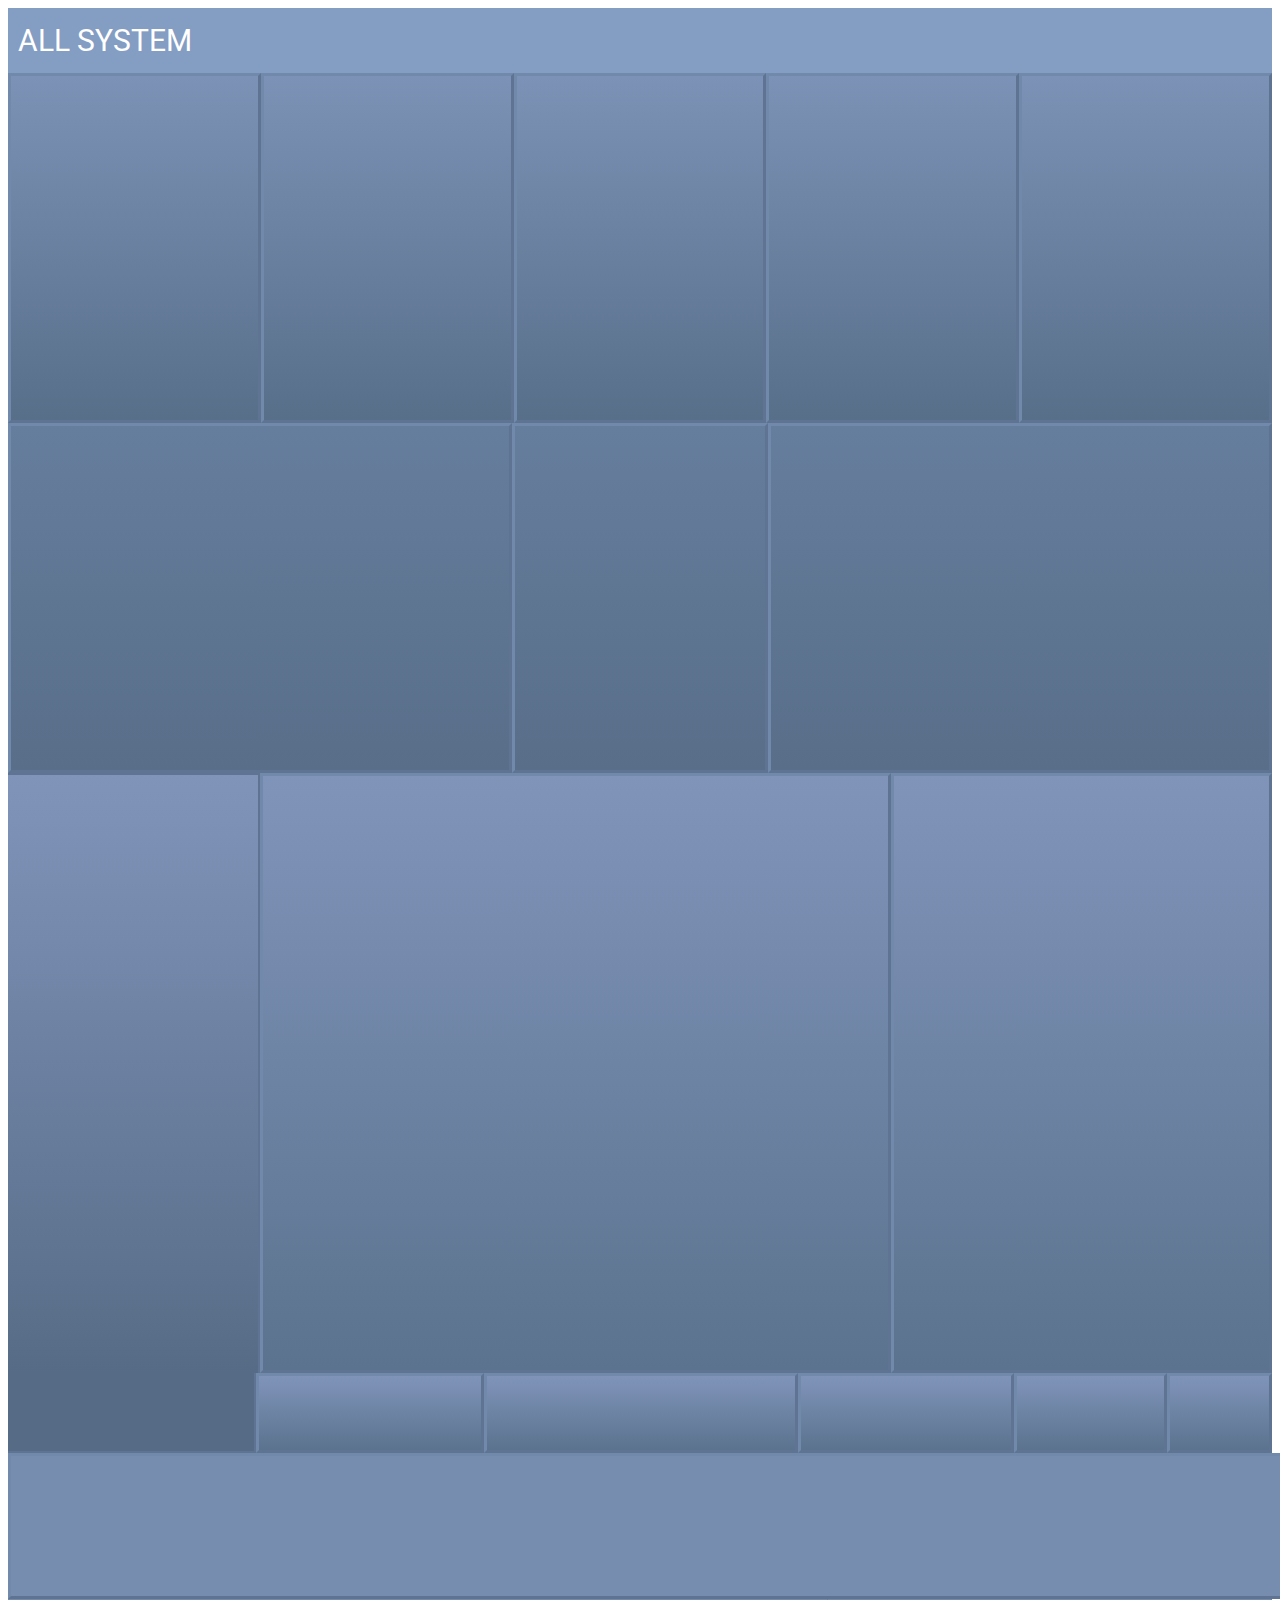
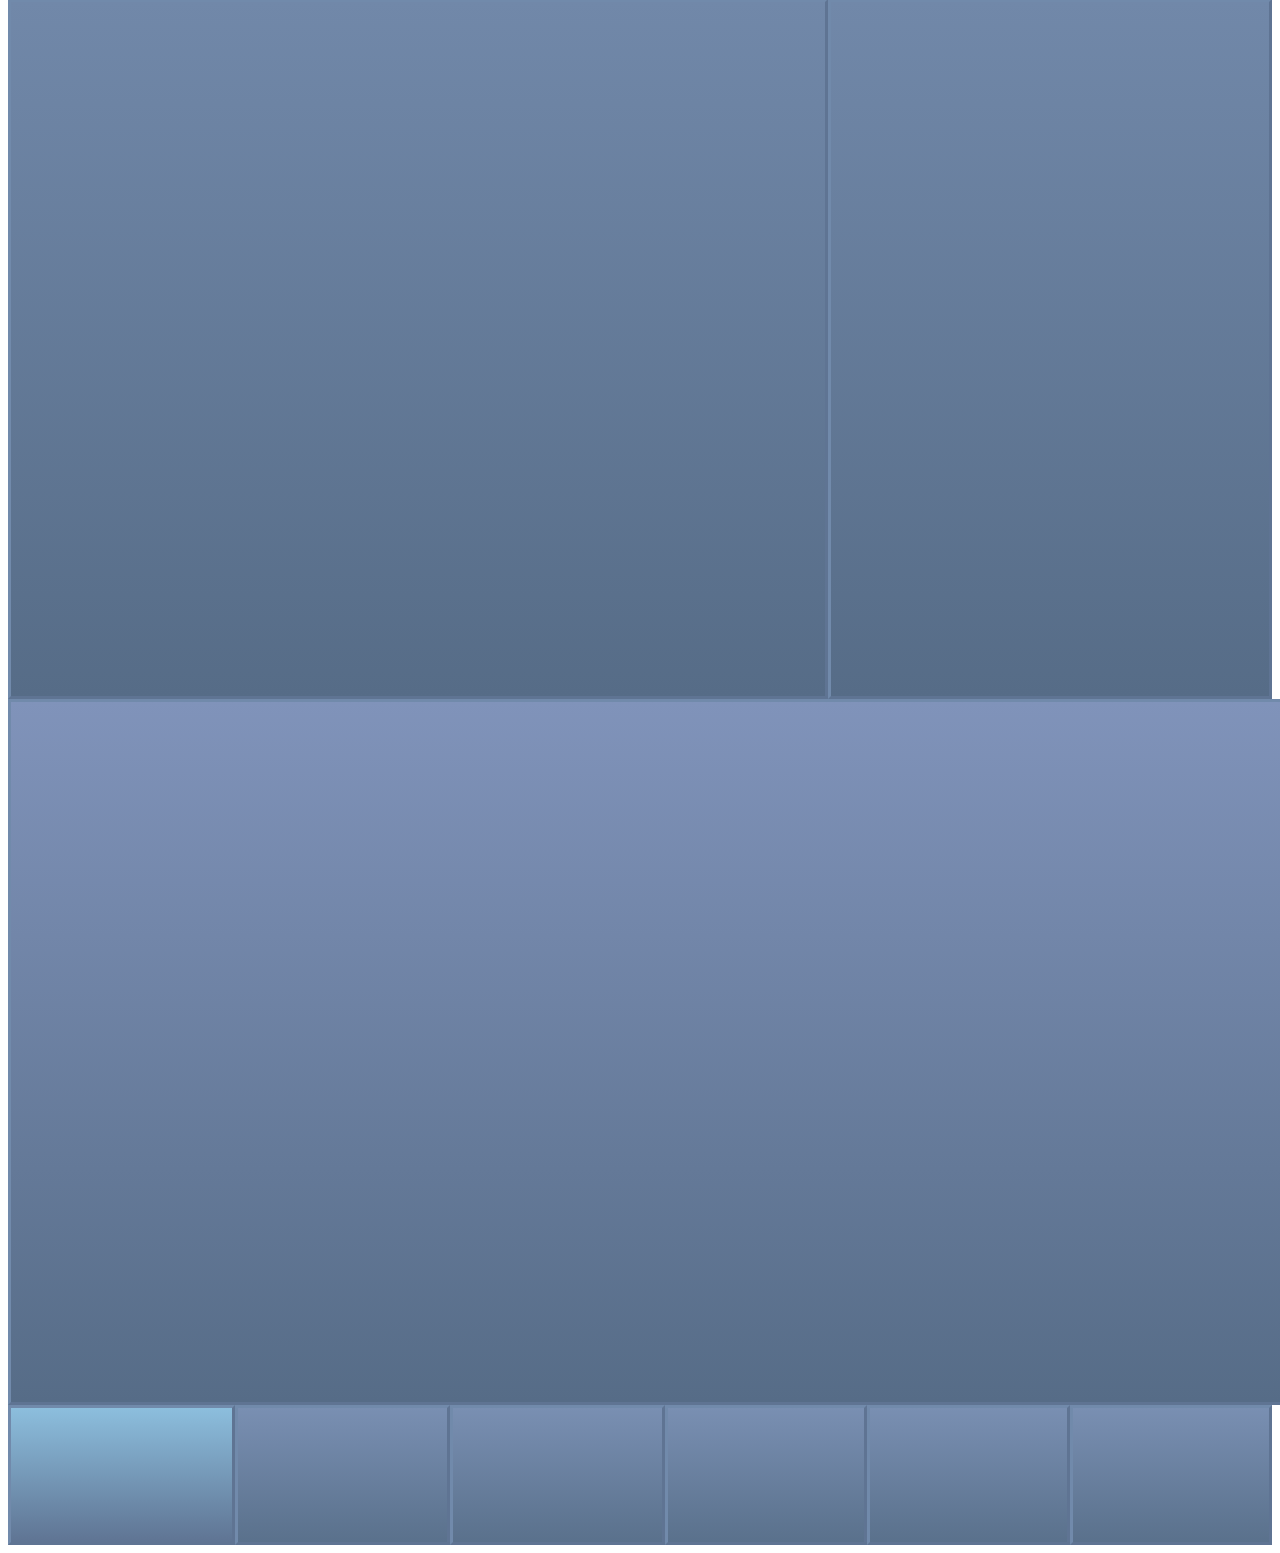
<file: index.html>
<!DOCTYPE html>
<html lang="en">
<head>
	<meta charset="UTF-8">
	<title>Tony Stark-2</title>
	<link rel="stylesheet" href="style.css">
</head>
<body>
	<div class="header"> ALL SYSTEM</div>
	<div class="pressure">
		<div class="pres"></div>
		<div class="pres"></div>
		<div class="pres"></div>
		<div class="pres"></div>
		<div class="pres"></div>
	</div>
	<div class="comunication">
		<div class="comun"></div>
		<div class="comun_2"></div>
		<div class="comun"></div>
	</div>
	<div class="all_system">
		<div class="syst_1"></div>
		<div class="syst_2"></div>
		<div class="syst_3"></div>
	</div>
	<div class="more">
		<div class="more_1"></div>
		<div class="more_2"></div>
		<div class="more_3"></div>
		<div class="more_4"></div>
		<div class="more_5"></div>
		<div class="more_6"></div>
	</div>
	<div class="support"></div>
	<div class="shem">
	<div class="shem_1"></div>
	<div class="shem_2"></div>
	</div>
	<div class="shema_bottom"></div>
	<div class="footer">
	<div class="footer_1"></div>
	<div class="footer_2"></div>
	<div class="footer_3"></div>
	<div class="footer_4"></div>
	<div class="footer_5"></div>
	<div class="footer_6"></div>
	</div>
</body>
</html>
</file>
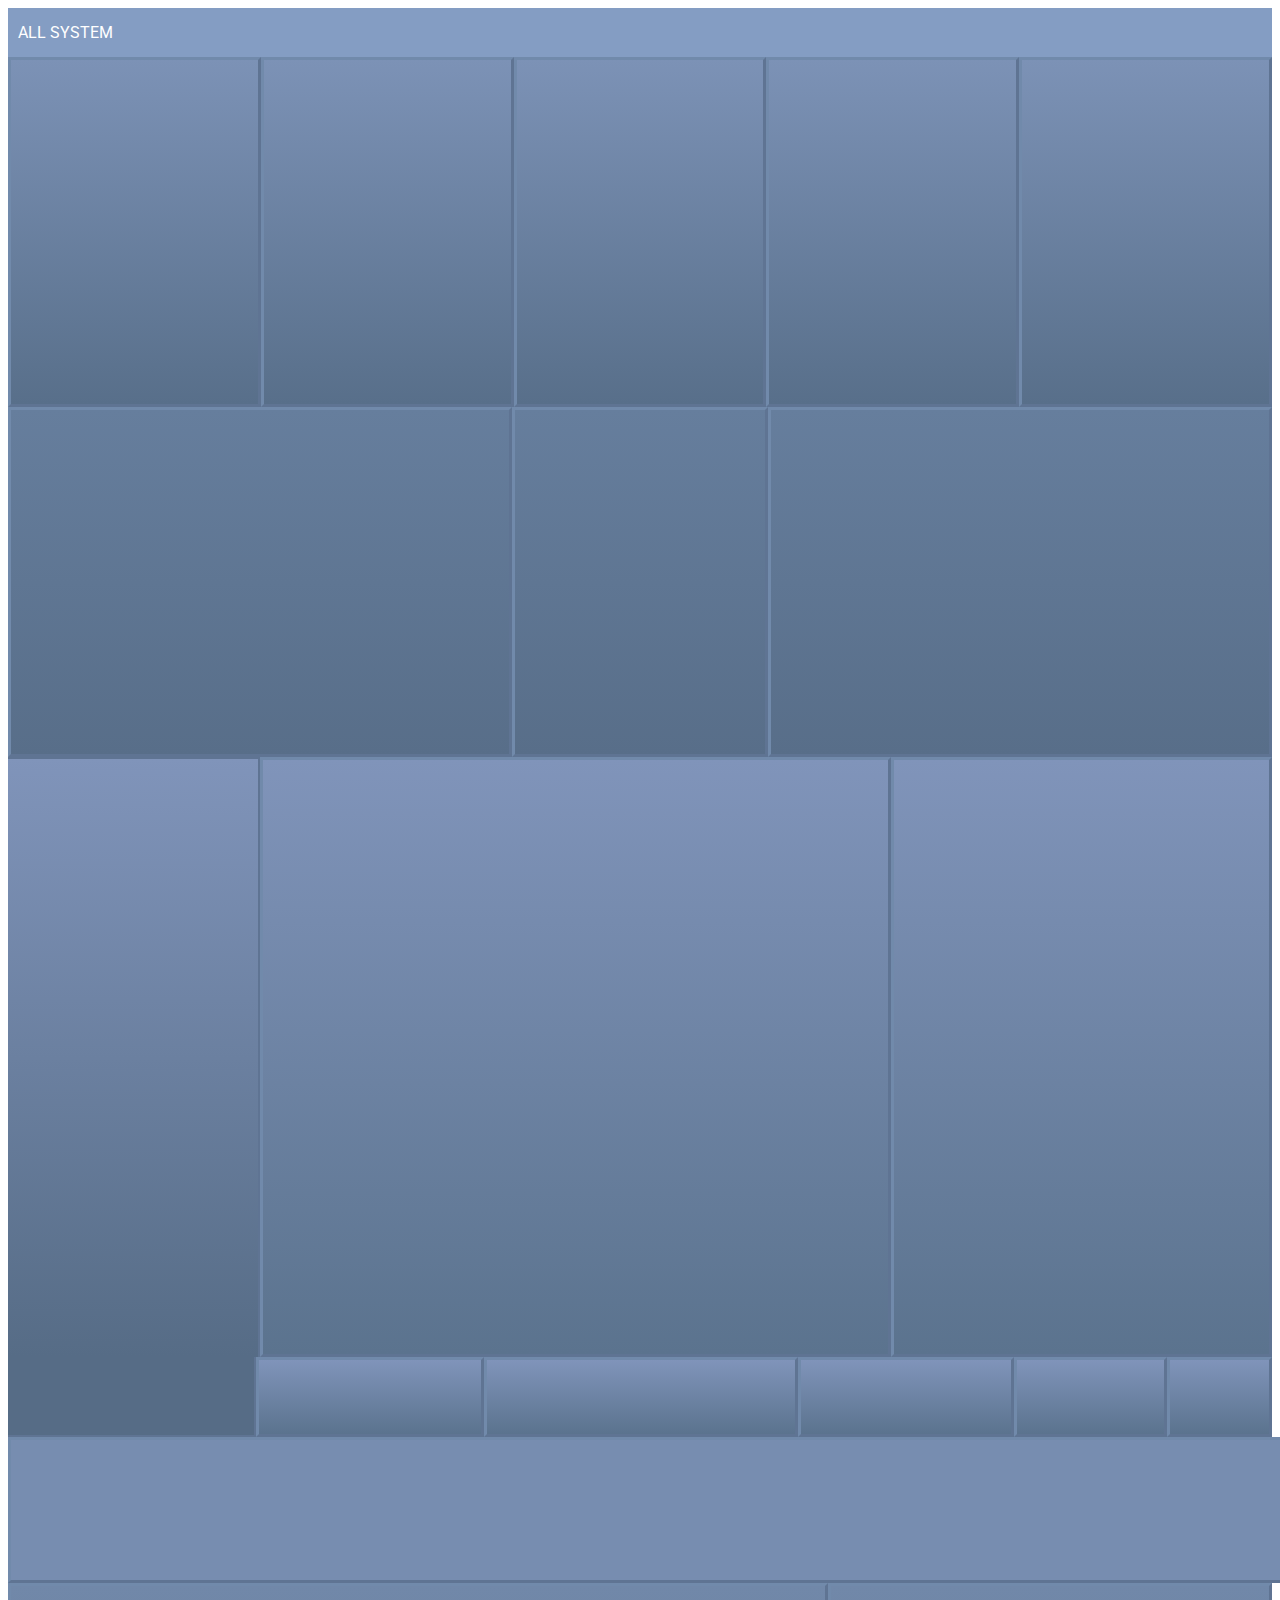
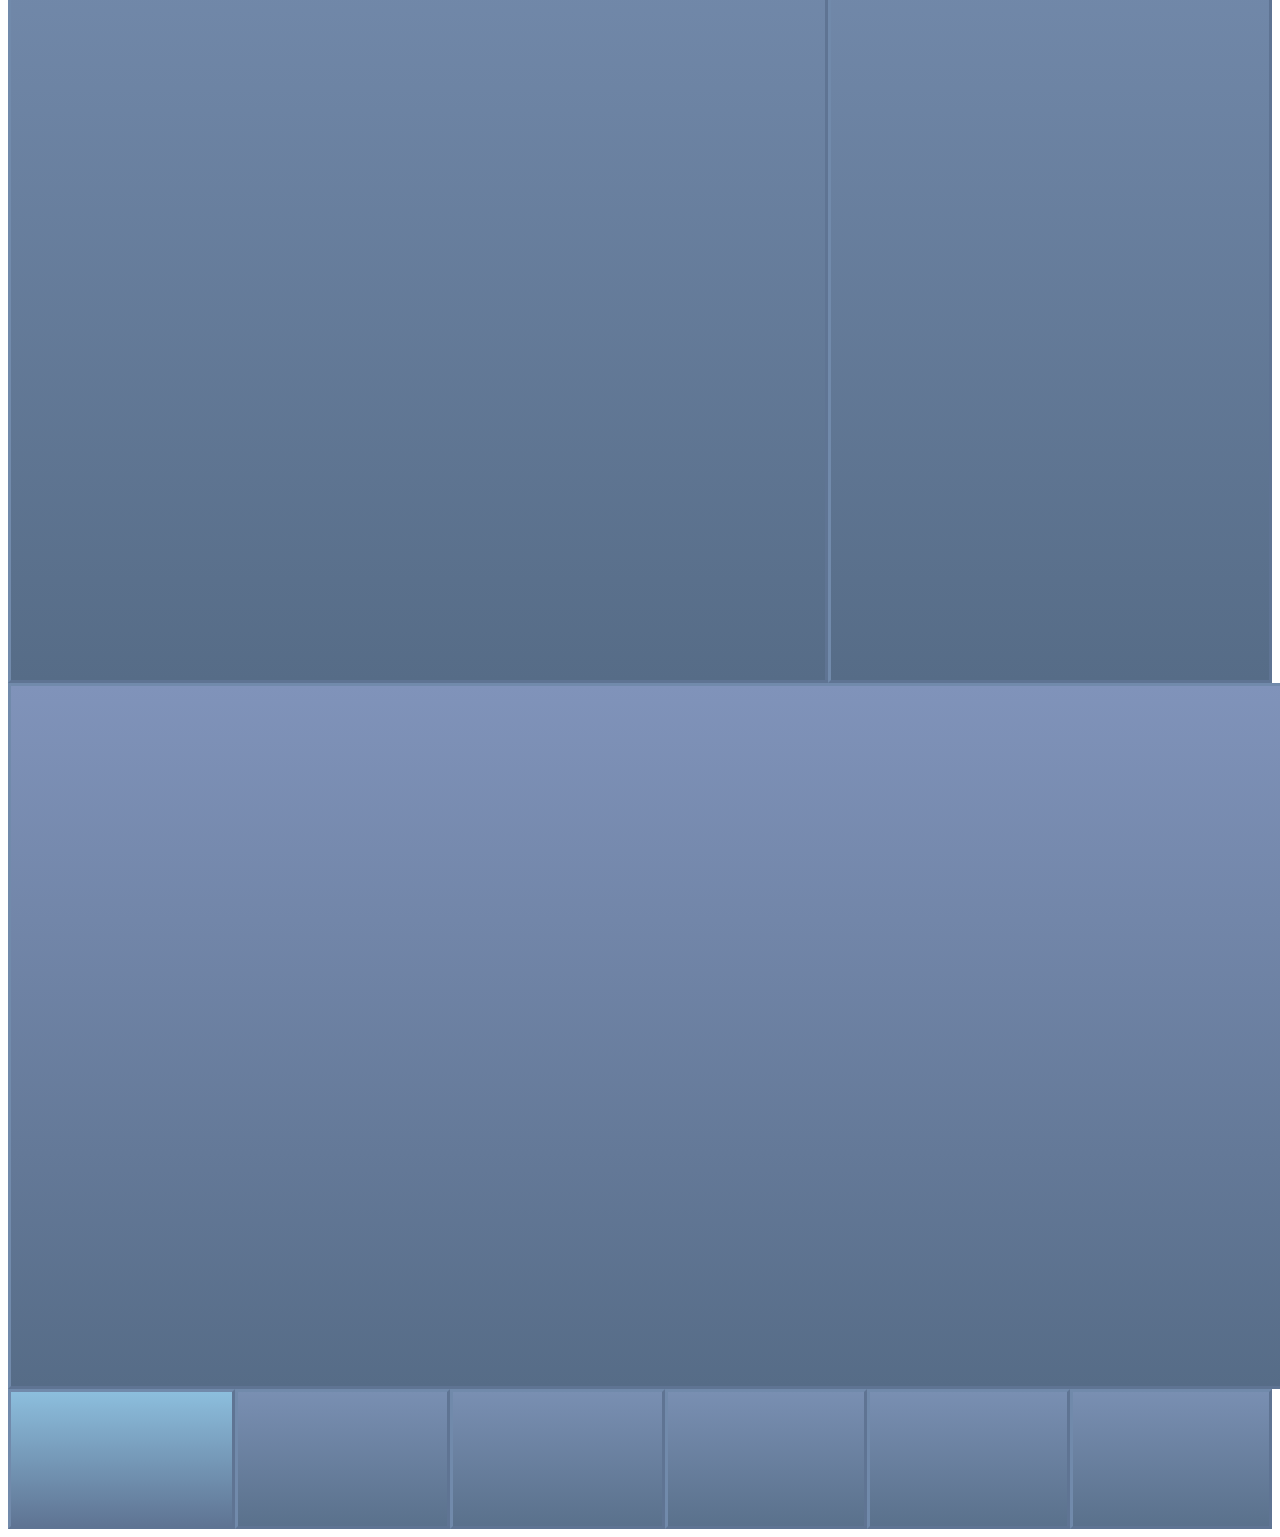
<file: index2.html>
<!DOCTYPE html>
<html lang="en">
<head>
	<meta charset="UTF-8">
	<title>Tony Stark-2</title>
	<link rel="stylesheet" href="style2.css">
</head>
<body>
	<div class="header"> ALL SYSTEM</div>
	<div class="pressure">
		<div class="pres"></div>
		<div class="pres"></div>
		<div class="pres"></div>
		<div class="pres"></div>
		<div class="pres"></div>
	</div>
	<div class="comunication">
		<div class="comun"></div>
		<div class="comun_2"></div>
		<div class="comun"></div>
	</div>
	<div class="all_system">
		<div class="syst_1"></div>
		<div class="syst_2"></div>
		<div class="syst_3"></div>
	</div>
	<div class="more">
		<div class="more_1"></div>
		<div class="more_2"></div>
		<div class="more_3"></div>
		<div class="more_4"></div>
		<div class="more_5"></div>
		<div class="more_6"></div>
	</div>
	<div class="support"></div>
	<div class="shem">
	<div class="shem_1"></div>
	<div class="shem_2"></div>
	</div>
	<div class="shema_bottom"></div>
	<div class="footer">
	<div class="footer_1"></div>
	<div class="footer_2"></div>
	<div class="footer_3"></div>
	<div class="footer_4"></div>
	<div class="footer_5"></div>
	<div class="footer_6"></div>
	</div>
</body>
</html>
</file>
<file: style.css>
@import url('https://fonts.googleapis.com/css?family=Roboto');
.header {
font-family: Roboto;
font-size: 30px;
color: white;
background-color: #849DC3;
padding: 15px 0 15px 10px;
}

.pressure {
	display: flex;
	height: 350px;
}

.pres {
	width: 20vw;
	background: linear-gradient(#7C92B6,#586F8A);
	border-style: solid;
	border-color: #718AAB #5F7493 #5F7493 #718AAB;
}

.comunication {
	display: flex;
	height: 350px;
}

.comun {
	width: 40vw;
	background: linear-gradient(#667E9D,#586E89);
	border-style: solid;
	border-color: #718AAB #5F7493 #5F7493 #718AAB;
}

.comun_2 {
	width: 20vw;
	background: linear-gradient(#667E9D,#586E89);
	border-style: solid;
	border-color: #718AAB #5F7493 #5F7493 #718AAB;
}

.all_system {
	display: flex;
	height: 600px;
}

.syst_1 {
	width: 20vw;
	background: linear-gradient(#8094BA,#566C86);
	border-top: 2px solid #5F7493 ;
	border-right: 2px solid #5F7493 ;
}


.syst_2 {
	width: 50vw;
	background: linear-gradient(#8094BA,#5B738E);
	border-style: solid;
	border-color: #718AAB #5F7493 #5F7493 #718AAB;
}

.syst_3 {
	width: 30vw;
	background: linear-gradient(#8094BA,#5B738E);
	border-style: solid;
	border-color: #718AAB #5F7493 #5F7493 #718AAB;
}
.more {
	height: 80px;
	display: flex;
}
.more_1 {
	width: 20vw;
	background: #566C86;
	border-right: 2px solid #5F7493 ;
	border-bottom: 2px solid #5F7493 ;
}

.more_2 {
	width: 18vw;
	background: linear-gradient(#8094BA,#5B738E);
	border-style: solid;
	border-color: #718AAB #5F7493 #5F7493 #718AAB;
}

.more_3 {
	width: 25vw;
	background: linear-gradient(#8094BA,#5B738E);
	border-style: solid;
	border-color: #718AAB #5F7493 #5F7493 #718AAB;
}

.more_4 {
	width: 17vw;
	background: linear-gradient(#8094BA,#5B738E);
	border-style: solid;
	border-color: #718AAB #5F7493 #5F7493 #718AAB;
}

.more_5 {
	width: 12vw;
	background: linear-gradient(#8094BA,#5B738E);
	border-style: solid;
	border-color: #718AAB #5F7493 #5F7493 #718AAB;
}

.more_6 {
	width: 8vw;
	background: linear-gradient(#8094BA,#5B738E);
	border-style: solid;
	border-color: #718AAB #5F7493 #5F7493 #718AAB;
}

.support {
	height: 140px;
	background: #778DB0;
	width: 100vw;
	border-style: solid;
	border-color: #718AAB #5F7493 #5F7493 #718AAB;
}

.shem {
	display: flex;
	height: 700px;
}

.shem_1 {
	width: 65vw;
	background: linear-gradient(#7188A9,#566C87);
	border-style: solid;
	border-color: #718AAB #5F7493 #5F7493 #718AAB;
}

.shem_2 {
	width: 35vw;
	background: linear-gradient(#7188A9,#566C87);
	border-style: solid;
	border-color: #718AAB #5F7493 #5F7493 #718AAB;
}

.shema_bottom {
	height: 700px;
	background: linear-gradient(#8093BA,#566C87);
	width: 100vw;
	border-style: solid;
	border-color: #718AAB #5F7493 #5F7493 #718AAB;
}

.footer {
	height: 140px;
	display: flex;
}

.footer_1 {
	width: 18vw;
	background: linear-gradient(#8CBEDD,#5F7493);
	border-style: solid;
	border-color: #718AAB #5F7493 #5F7493 #718AAB;
}

.footer_2 {
	width: 17vw;
	background: linear-gradient(#798FB2,#5A718C);
	border-style: solid;
	border-color: #718AAB #5F7493 #5F7493 #718AAB;
}

.footer_3 {
	width: 17vw;
	background: linear-gradient(#798FB2,#5A718C);
	border-style: solid;
	border-color: #718AAB #5F7493 #5F7493 #718AAB;
}

.footer_4 {
	width: 16vw;
	background: linear-gradient(#798FB2,#5A718C);
	border-style: solid;
	border-color: #718AAB #5F7493 #5F7493 #718AAB;
}

.footer_5 {
	width: 16vw;
	background: linear-gradient(#798FB2,#5A718C);
	border-style: solid;
	border-color: #718AAB #5F7493 #5F7493 #718AAB;
}

.footer_6 {
	width: 16vw;
	background: linear-gradient(#798FB2,#5A718C);
	border-style: solid;
	border-color: #718AAB #5F7493 #5F7493 #718AAB;
}
</file>
<file: style2.css>
@import url('https://fonts.googleapis.com/css?family=Roboto');
.header {
font-family: Roboto;san-serif;
font-style: 30px;
color: white;
background-color: #849DC3;
padding: 15px 0 15px 10px;
}

.pressure {
	display: flex;
	height: 350px;
}

.pres {
	width: 20vw;
	background: linear-gradient(#7C92B6,#586F8A);
	border-style: solid;
	border-color: #718AAB #5F7493 #5F7493 #718AAB;
}

.comunication {
	display: flex;
	height: 350px;
}

.comun {
	width: 40vw;
	background: linear-gradient(#667E9D,#586E89);
	border-style: solid;
	border-color: #718AAB #5F7493 #5F7493 #718AAB;
}

.comun_2 {
	width: 20vw;
	background: linear-gradient(#667E9D,#586E89);
	border-style: solid;
	border-color: #718AAB #5F7493 #5F7493 #718AAB;
}

.all_system {
	display: flex;
	height: 600px;
}

.syst_1 {
	width: 20vw;
	background: linear-gradient(#8094BA,#566C86);
	border-top: 2px solid #5F7493 ;
	border-right: 2px solid #5F7493 ;
}


.syst_2 {
	width: 50vw;
	background: linear-gradient(#8094BA,#5B738E);
	border-style: solid;
	border-color: #718AAB #5F7493 #5F7493 #718AAB;
}

.syst_3 {
	width: 30vw;
	background: linear-gradient(#8094BA,#5B738E);
	border-style: solid;
	border-color: #718AAB #5F7493 #5F7493 #718AAB;
}
.more {
	height: 80px;
	display: flex;
}
.more_1 {
	width: 20vw;
	background: #566C86;
	border-right: 2px solid #5F7493 ;
	border-bottom: 2px solid #5F7493 ;
}

.more_2 {
	width: 18vw;
	background: linear-gradient(#8094BA,#5B738E);
	border-style: solid;
	border-color: #718AAB #5F7493 #5F7493 #718AAB;
}

.more_3 {
	width: 25vw;
	background: linear-gradient(#8094BA,#5B738E);
	border-style: solid;
	border-color: #718AAB #5F7493 #5F7493 #718AAB;
}

.more_4 {
	width: 17vw;
	background: linear-gradient(#8094BA,#5B738E);
	border-style: solid;
	border-color: #718AAB #5F7493 #5F7493 #718AAB;
}

.more_5 {
	width: 12vw;
	background: linear-gradient(#8094BA,#5B738E);
	border-style: solid;
	border-color: #718AAB #5F7493 #5F7493 #718AAB;
}

.more_6 {
	width: 8vw;
	background: linear-gradient(#8094BA,#5B738E);
	border-style: solid;
	border-color: #718AAB #5F7493 #5F7493 #718AAB;
}

.support {
	height: 140px;
	background: #778DB0;
	width: 100vw;
	border-style: solid;
	border-color: #718AAB #5F7493 #5F7493 #718AAB;
}

.shem {
	display: flex;
	height: 700px;
}

.shem_1 {
	width: 65vw;
	background: linear-gradient(#7188A9,#566C87);
	border-style: solid;
	border-color: #718AAB #5F7493 #5F7493 #718AAB;
}

.shem_2 {
	width: 35vw;
	background: linear-gradient(#7188A9,#566C87);
	border-style: solid;
	border-color: #718AAB #5F7493 #5F7493 #718AAB;
}

.shema_bottom {
	height: 700px;
	background: linear-gradient(#8093BA,#566C87);
	width: 100vw;
	border-style: solid;
	border-color: #718AAB #5F7493 #5F7493 #718AAB;
}

.footer {
	height: 140px;
	display: flex;
}

.footer_1 {
	width: 18vw;
	background: linear-gradient(#8CBEDD,#5F7493);
	border-style: solid;
	border-color: #718AAB #5F7493 #5F7493 #718AAB;
}

.footer_2 {
	width: 17vw;
	background: linear-gradient(#798FB2,#5A718C);
	border-style: solid;
	border-color: #718AAB #5F7493 #5F7493 #718AAB;
}

.footer_3 {
	width: 17vw;
	background: linear-gradient(#798FB2,#5A718C);
	border-style: solid;
	border-color: #718AAB #5F7493 #5F7493 #718AAB;
}

.footer_4 {
	width: 16vw;
	background: linear-gradient(#798FB2,#5A718C);
	border-style: solid;
	border-color: #718AAB #5F7493 #5F7493 #718AAB;
}

.footer_5 {
	width: 16vw;
	background: linear-gradient(#798FB2,#5A718C);
	border-style: solid;
	border-color: #718AAB #5F7493 #5F7493 #718AAB;
}

.footer_6 {
	width: 16vw;
	background: linear-gradient(#798FB2,#5A718C);
	border-style: solid;
	border-color: #718AAB #5F7493 #5F7493 #718AAB;
}
</file>
